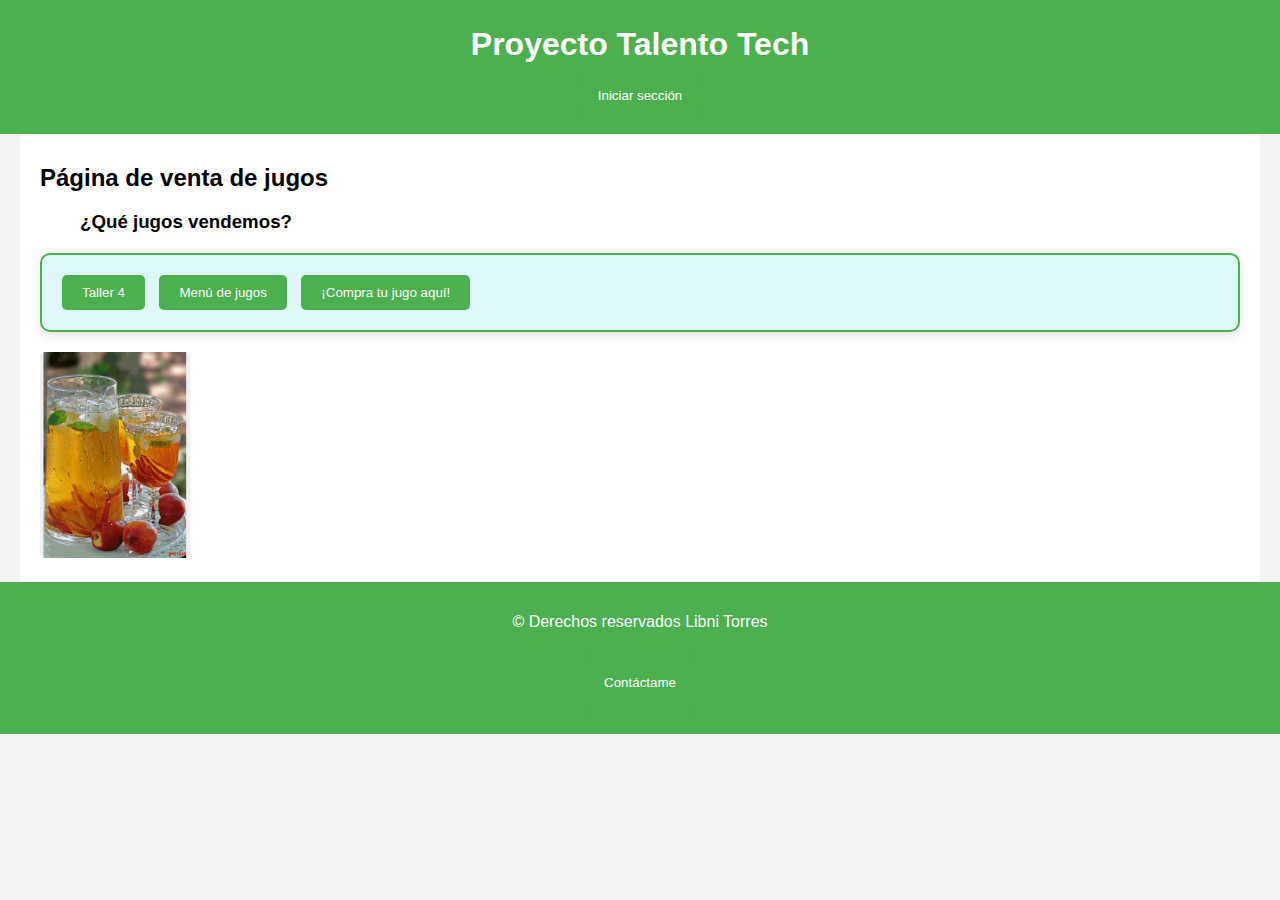
<file: proyecto/html/index.html>
<!DOCTYPE html>
<html lang="es">
<head>
  <meta charset="utf-8">
  <meta name="viewport" content="width=device-width, initial-scale=1.0">
  <title>MI PRIMERA PÁGINA</title>
  <link rel="stylesheet" type="text/css" href="/proyecto/css/styles(laboratorio).css">
</head>

<body>
  <header>
    <h1>Proyecto Talento Tech</h1>
    <button><a href="login.html">Iniciar sección</a></button>
  </header>
  
  <div class="Productos">
    <h2 class="TítuloInf">Página de venta de jugos</h2>
    <h3><p><blockquote>¿Qué jugos vendemos?</blockquote></p></h3>
    
    <div class="recuadro">
      <button><a href="taller_4.html">Taller 4</a></button>
      <button><a href="jugos.html">Menú de jugos</a></button>
      <button><a href="https://www.olimpica.com.co/supermercado/bebidas/jugos">¡Compra tu jugo aquí!</a></button>

    </div>
    <img src="/proyecto/imagenes/jugos.gif" alt="jugos" class="image">
  </div>
  
  <footer>
    <p>&copy; Derechos reservados Libni Torres</p>
    <button><p><a href="https://linktr.ee/libnitorr3s">Contáctame</a></p></button>
    
  </footer>
</body>
</html>
</file>
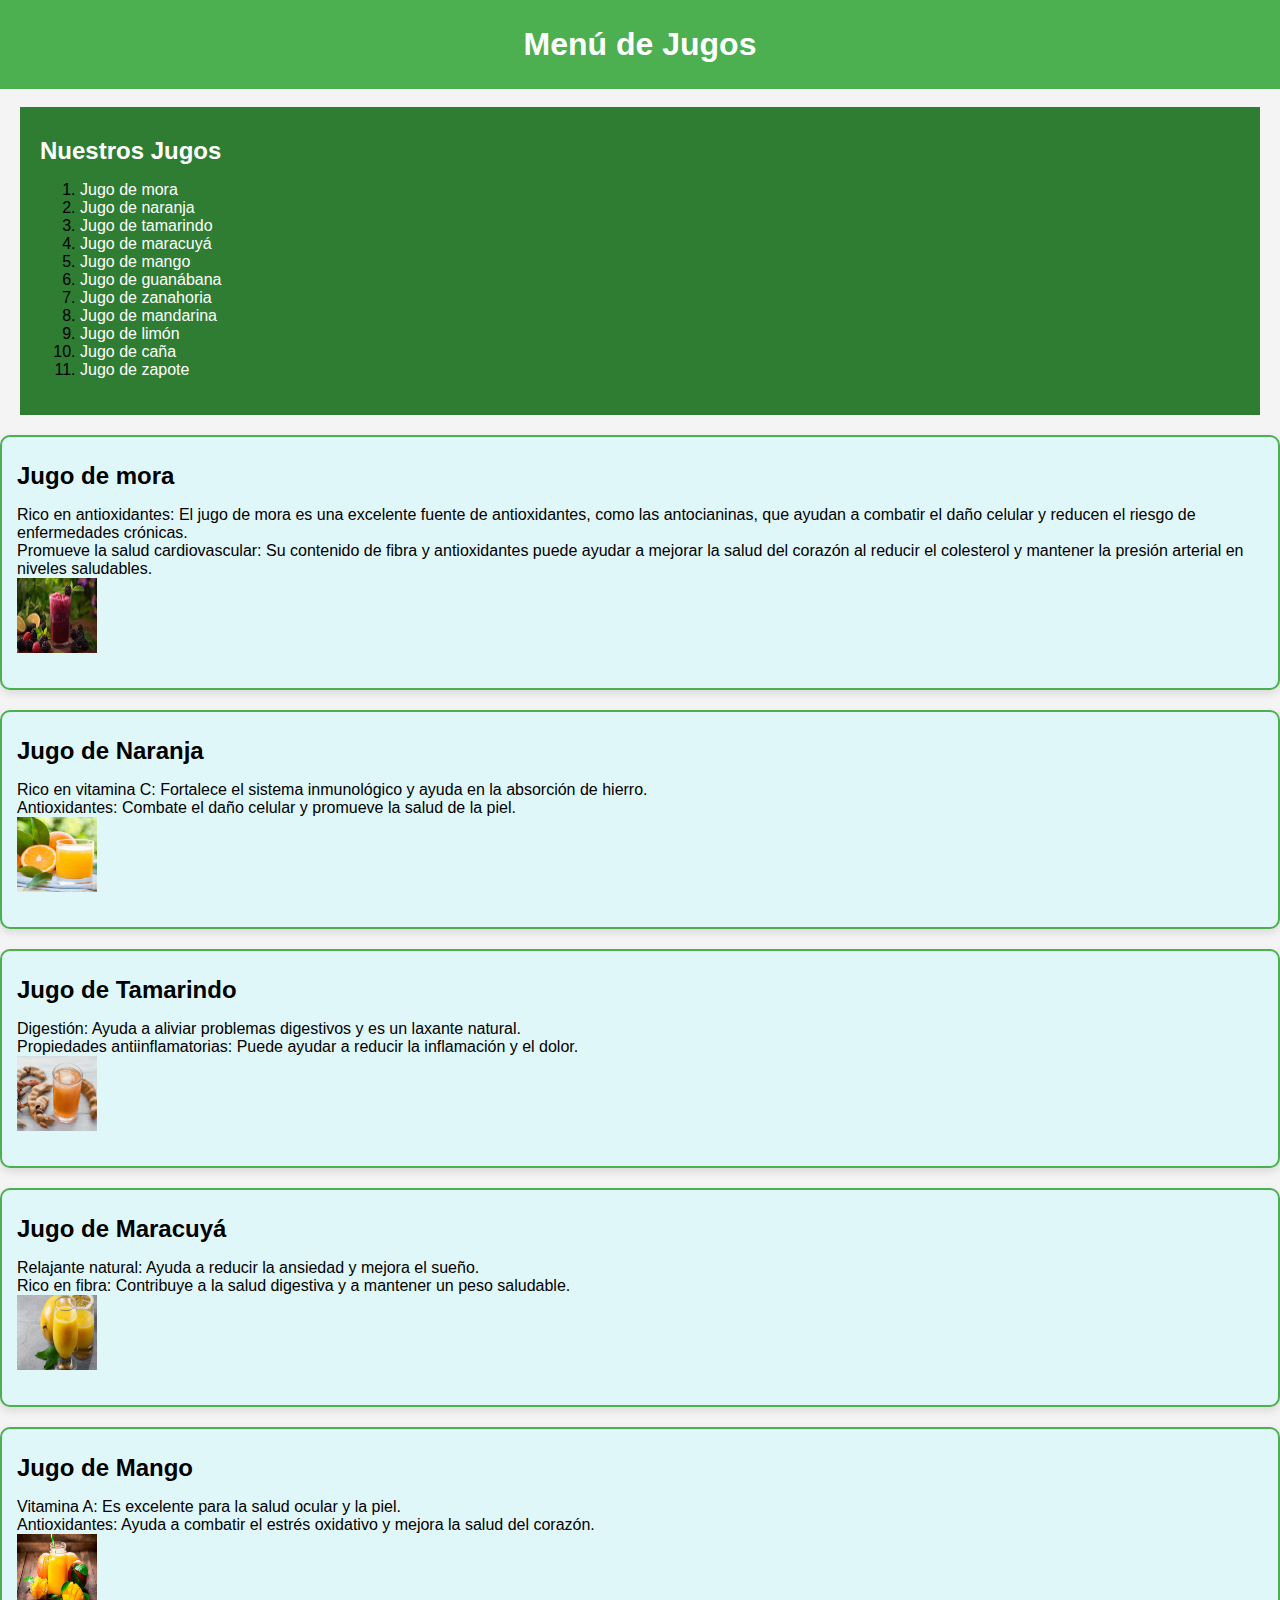
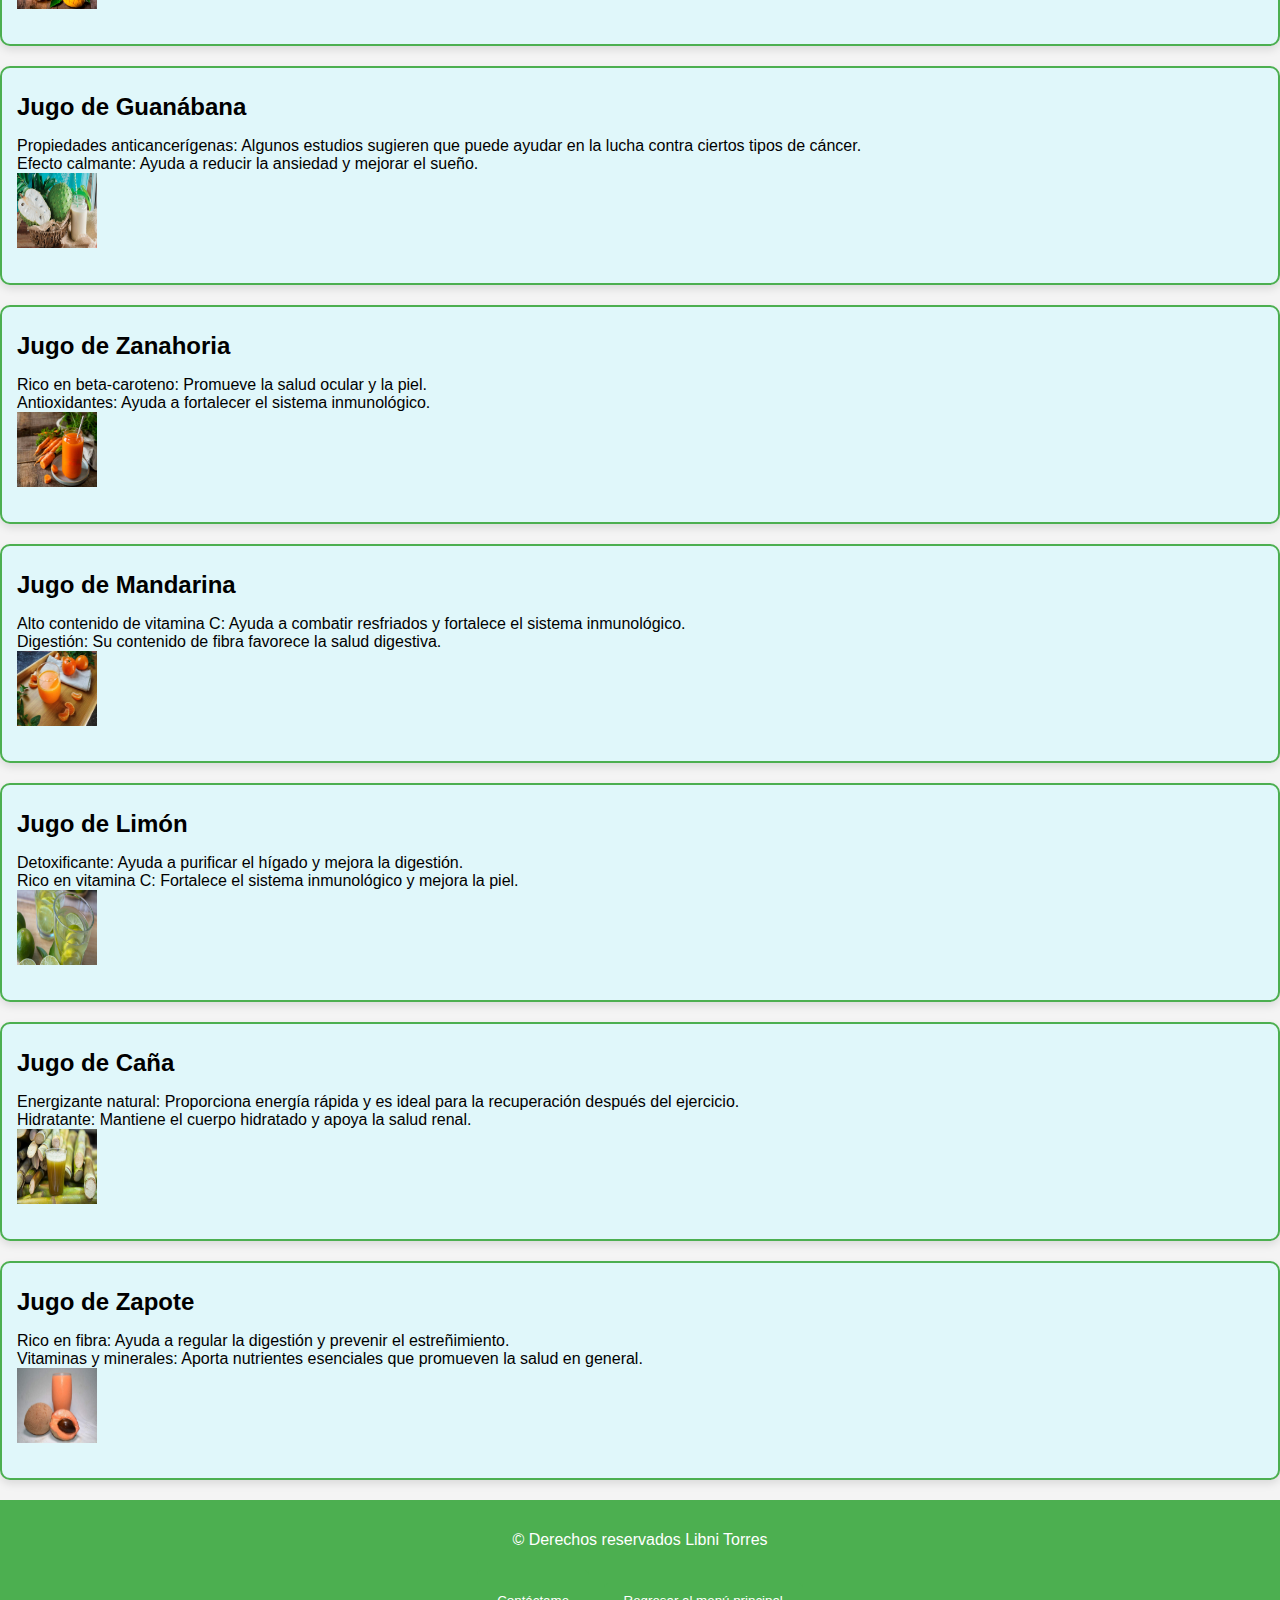
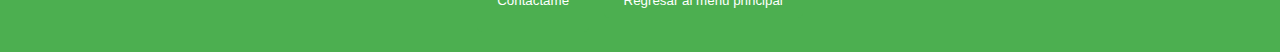
<file: proyecto/html/jugos.html>
<!DOCTYPE html>
<html lang="en">
<head>
    <meta charset="UTF-8">
    <meta name="viewport" content="width=device-width, initial-scale=1.0">
    <link rel="stylesheet" type="text/css" href="/proyecto/css/styles(laboratorio).css">
    <title>Jugos</title>
</head>
<body>
    <header>
        <h1>Menú de Jugos</h1>
    </header><br>
    
    <main class="productos_jugo">
        <h2 style="color: white;">Nuestros Jugos</h2>
        <section>
            <ol>
                <li><a href="#mora">Jugo de mora</a></li>
                <li><a href="#naranja">Jugo de naranja</a></li>
                <li><a href="#tamarindo">Jugo de tamarindo</a></li>
                <li><a href="#maracuyá">Jugo de maracuyá</a></li>
                <li><a href="#mango">Jugo de mango</a></li>
                <li><a href="#guanábana">Jugo de guanábana</a></li>
                <li><a href="#zanahoria">Jugo de zanahoria</a></li>
                <li><a href="#mandarina">Jugo de mandarina</a></li>
                <li><a href="#limon">Jugo de limón</a></li>
                <li><a href="#caña">Jugo de caña</a></li>
                <li><a href="#zapote">Jugo de zapote</a></li>
            </ol>
        </section>
    </main>
    

    <section id="mora" class="recuadro">
        <h2>Jugo de mora</h2>
        <ul>
            <li>Rico en antioxidantes: El jugo de mora es una excelente fuente de antioxidantes, como las antocianinas, que ayudan a combatir el daño celular y reducen el riesgo de enfermedades crónicas.</li>
            <li>Promueve la salud cardiovascular: Su contenido de fibra y antioxidantes puede ayudar a mejorar la salud del corazón al reducir el colesterol y mantener la presión arterial en niveles saludables.</li>
            <img src="/proyecto/imagenes/jugos/jugo de mora.jpg" alt="jugo de mora" style="width:80px;height:75px;">
        </ul>
    </section>

    <section id="naranja" class="recuadro">
        <h2>Jugo de Naranja</h2>
        <ul>
            <li>Rico en vitamina C: Fortalece el sistema inmunológico y ayuda en la absorción de hierro.</li>
            <li>Antioxidantes: Combate el daño celular y promueve la salud de la piel.</li>
            <img src="/proyecto/imagenes/jugos/naranja.webp" alt="jugo de naranja" style="width:80px;height:75px;">
        </ul>
    </section>
    
    <section id="tamarindo" class="recuadro">
        <h2>Jugo de Tamarindo</h2>
        <ul>
            <li>Digestión: Ayuda a aliviar problemas digestivos y es un laxante natural.</li>
            <li>Propiedades antiinflamatorias: Puede ayudar a reducir la inflamación y el dolor.</li>
            <img src="/proyecto/imagenes/jugos/tamarindo.jpg" alt="jugo de tamarindo" style="width:80px;height:75px;">
        </ul>
    </section>
    
    <section id="maracuyá" class="recuadro">
        <h2>Jugo de Maracuyá</h2>
        <ul>
            <li>Relajante natural: Ayuda a reducir la ansiedad y mejora el sueño.</li>
            <li>Rico en fibra: Contribuye a la salud digestiva y a mantener un peso saludable.</li>
            <img src="/proyecto/imagenes/jugos/maracuyá.avif" alt="jugo de maracuyá" style="width:80px;height:75px;">
        </ul>
    </section>
    
    <section id="mango" class="recuadro">
        <h2>Jugo de Mango</h2>
        <ul>
            <li>Vitamina A: Es excelente para la salud ocular y la piel.</li>
            <li>Antioxidantes: Ayuda a combatir el estrés oxidativo y mejora la salud del corazón.</li>
            <img src="/proyecto/imagenes/jugos/mango.gif" alt="jugo de mango" style="width:80px;height:75px;">
        </ul>
    </section>
    
    <section id="guanábana" class="recuadro">
        <h2>Jugo de Guanábana</h2>
        <ul>
            <li>Propiedades anticancerígenas: Algunos estudios sugieren que puede ayudar en la lucha contra ciertos tipos de cáncer.</li>
            <li>Efecto calmante: Ayuda a reducir la ansiedad y mejorar el sueño.</li>
            <img src="/proyecto/imagenes/jugos/guanabana.jpg" alt="jugo de guanábana" style="width:80px;height:75px;">
        </ul>
    </section>
    
    <section id="zanahoria" class="recuadro">
        <h2>Jugo de Zanahoria</h2>
        <ul>
            <li>Rico en beta-caroteno: Promueve la salud ocular y la piel.</li>
            <li>Antioxidantes: Ayuda a fortalecer el sistema inmunológico.</li>
            <img src="/proyecto/imagenes/jugos/zabahoria.jpg" alt="jugo de zanahoria" style="width:80px;height:75px;">
        </ul>
    </section>
    
    <section id="mandarina" class="recuadro">
        <h2>Jugo de Mandarina</h2>
        <ul>
            <li>Alto contenido de vitamina C: Ayuda a combatir resfriados y fortalece el sistema inmunológico.</li>
            <li>Digestión: Su contenido de fibra favorece la salud digestiva.</li>
            <img src="/proyecto/imagenes/jugos/mandarina.jpeg" alt="jugo de mandarina" style="width:80px;height:75px;">
        </ul>
    </section>
    
    <section id="limon" class="recuadro">
        <h2>Jugo de Limón</h2>
        <ul>
            <li>Detoxificante: Ayuda a purificar el hígado y mejora la digestión.</li>
            <li>Rico en vitamina C: Fortalece el sistema inmunológico y mejora la piel.</li>
            <img src="/proyecto/imagenes/jugos/limon.png" alt="jugo de limón" style="width:80px;height:75px;">
        </ul>
    </section>
    
    <section id="caña" class="recuadro">
        <h2>Jugo de Caña</h2>
        <ul>
            <li>Energizante natural: Proporciona energía rápida y es ideal para la recuperación después del ejercicio.</li>
            <li>Hidratante: Mantiene el cuerpo hidratado y apoya la salud renal.</li>
            <img src="/proyecto/imagenes/jugos/caña.jpg" alt="jugo de caña" style="width:80px;height:75px;">
        </ul>
    </section>
    
    <section id="zapote" class="recuadro">
        <h2>Jugo de Zapote</h2>
        <ul>
            <li>Rico en fibra: Ayuda a regular la digestión y prevenir el estreñimiento.</li>
            <li>Vitaminas y minerales: Aporta nutrientes esenciales que promueven la salud en general.</li>
            <img src="/proyecto/imagenes/jugos/zapote.jpg" alt="jugo de zapote" style="width:80px;height:75px;">
        </ul>
    </section>

    <footer>
        <p>&copy; Derechos reservados Libni Torres</p>
        <button><p><a href="https://linktr.ee/libnitorr3s">Contáctame</a></p></button>
        <button><a href="index.html">Regresar al menú principal</a></button>
    </footer>
</body>
</html>
</file>
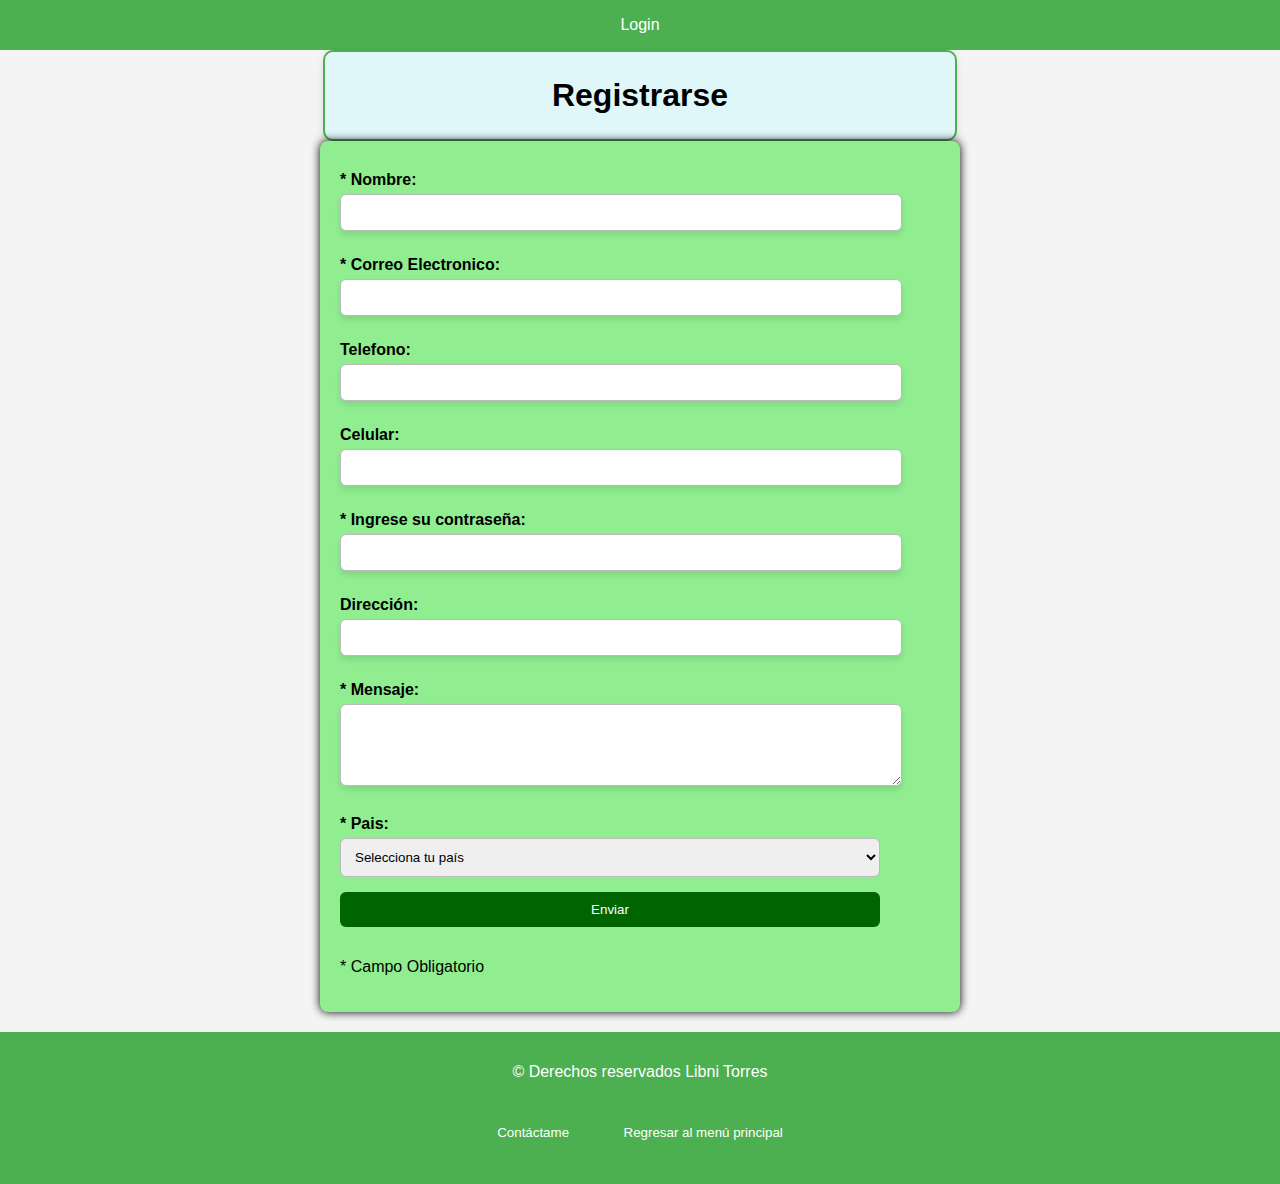
<file: proyecto/html/login.html>
<!DOCTYPE html>
<html lang="es">
<head>
    <meta charset="UTF-8">
    <meta name="viewport" content="width=device-width, initial-scale=1.0">
    <title>Login</title>
    <link rel="stylesheet" type="text/css" href="/proyecto/css/styles(laboratorio).css">
</head>
<body>
    <header>Login</header>

        <div style="text-align: center; width: 600px; display: grid; place-items: center; margin: auto;"  class="recuadro">
            <h1>
                Registrarse
            </h1>
        </div>
        <style>
            input[type="text"],
            input[type="email"],
            input[type="tel"],
            input[type="password"],
            input[type="direccion"],
            textarea {
                box-shadow: 0px 4px 6px rgba(0, 0, 0, 0.1);
            }
        </style>

        <div class="login">
            <form>
                <label>* Nombre:</label>
                <input type="text" id="nombre" name="nombre" required>
                <label>* Correo Electronico:</label>
                <input type="email" id="email" name="email" required>
                <label>Telefono:</label>
                <input type="tel" name="telefono" minlength="8">
                <label>Celular: </label>
                <input type="tel" name="celular" maxlength="10">
                <label>* Ingrese su contraseña: </label>
                <input type="password" name="" minlength="8" required>
                <label>Dirección:</label>
                <input type="direccion" name="direccion">
                <label>* Mensaje:</label>
                <textarea id="mensaje" name="mensaje" rows="4" required></textarea>
                <label>* Pais:</label>
                <select id="pais" name="pais" required>
                    <option disabled="" selected="">Selecciona tu país</option>
                    <option value="co">Colombia</option>
                    <option value="ec">Ecuador</option>
                    <option value="pe">Peru</option>
                    <option value="ve">Venezuela</option>
                    <option value="ch">Chile</option>
                    <option value="ur">Uruguay</option>
                    <option value="vi">Vinlanda!</option>
                </select>
                <input type="submit" name="" value="Enviar">
                 </form>
                 <p>* Campo Obligatorio</p>
        </div>
       
        


    <footer>
        <p>&copy; Derechos reservados Libni Torres</p>
        <button><p><a href="https://linktr.ee/libnitorr3s">Contáctame</a></p></button>
        <button><a href="index.html">Regresar al menú principal</a></button>
    </footer>
</body>
</html>
</file>
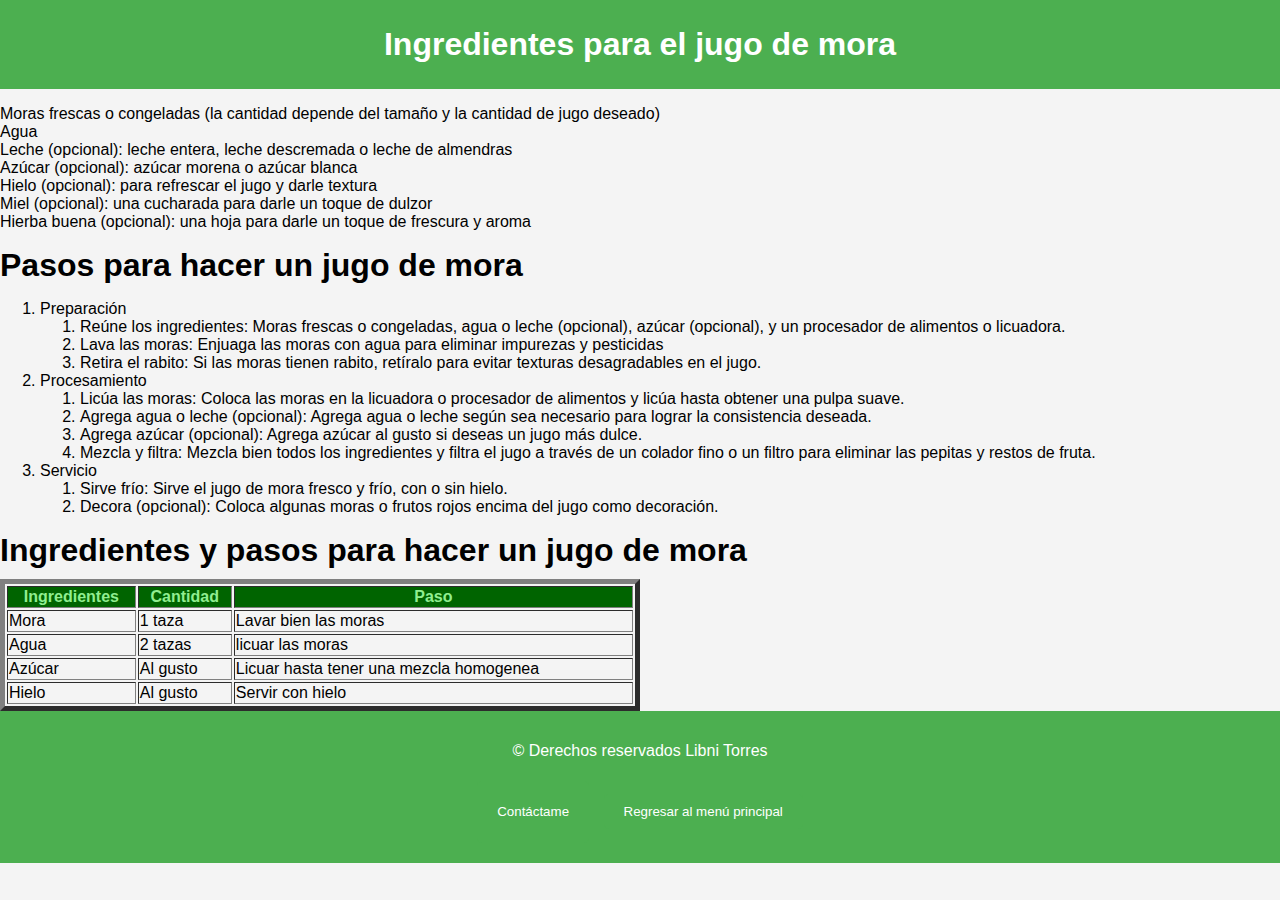
<file: proyecto/html/taller_4.html>
<!DOCTYPE html>
<html lang="en">
<head>
    <meta charset="UTF-8">
    <meta name="viewport" content="width=device-width, initial-scale=1.0">
    <title>taller 4</title>
    <link rel="stylesheet" type="text/css" href="/proyecto/css/styles(laboratorio).css">
 
</head>
<body>
    <header><h1>Ingredientes para el jugo de mora</h1></header>
    
    <ul>
        <li>Moras frescas o congeladas (la cantidad depende del tamaño y la cantidad de jugo deseado)</li>
        <li>Agua</li>
        <li>Leche (opcional): leche entera, leche descremada o leche de almendras</li>
        <li>Azúcar (opcional): azúcar morena o azúcar blanca</li>
        <li>Hielo (opcional): para refrescar el jugo y darle textura</li>
        <li>Miel (opcional): una cucharada para darle un toque de dulzor</li>
        <li>Hierba buena (opcional): una hoja para darle un toque de frescura y aroma</li>
    </ul>

    <h1>Pasos para hacer un jugo de mora</h1>
    <ol>
        <li>Preparación</li>
        <ol>
            <li>Reúne los ingredientes: Moras frescas o congeladas, agua o leche (opcional), azúcar (opcional), y un procesador de alimentos o licuadora.</li>
            <li>Lava las moras: Enjuaga las moras con agua para eliminar impurezas y pesticidas</li>
            <li>Retira el rabito: Si las moras tienen rabito, retíralo para evitar texturas desagradables en el jugo.</li>
        </ol>
        <li>Procesamiento</li>
        <ol>
            <li>Licúa las moras: Coloca las moras en la licuadora o procesador de alimentos y licúa hasta obtener una pulpa suave.</li>
            <li>Agrega agua o leche (opcional): Agrega agua o leche según sea necesario para lograr la consistencia deseada.</li>
            <li>Agrega azúcar (opcional): Agrega azúcar al gusto si deseas un jugo más dulce.</li>
            <li>Mezcla y filtra: Mezcla bien todos los ingredientes y filtra el jugo a través de un colador fino o un filtro para eliminar las pepitas y restos de fruta.</li>
        </ol>
        <li>Servicio</li>
        <ol>
            <li>Sirve frío: Sirve el jugo de mora fresco y frío, con o sin hielo.</li>
            <li>Decora (opcional): Coloca algunas moras o frutos rojos encima del jugo como decoración.</li>
        </ol>

    </ol>

    <table border="5" width="50%">
        <h1>Ingredientes y pasos para hacer un jugo de mora</h1>
        
            <tr class="encabezado">
                <th>Ingredientes</th>
                <th>Cantidad</th>
                <th>Paso</th>
            </tr>
        
        
        <tr>
            <td>Mora</td>
            <td>1 taza</td>
            <td>Lavar bien las moras</td>
        </tr>
        <tr>
            <td>Agua</td>
            <td>2 tazas</td>
            <td>licuar las moras</td>
        </tr>
        <tr>
            <td>Azúcar</td>
            <td>Al gusto</td>
            <td>Licuar hasta tener una mezcla homogenea</td>
        </tr>
        <tr>
            <td>Hielo</td>
            <td>Al gusto</td>
            <td>Servir con hielo</td>
        </tr>
    </table>

    <footer>
        <p>&copy; Derechos reservados Libni Torres</p>
        <button><p><a href="https://linktr.ee/libnitorr3s">Contáctame</a></p></button>
        <button><a href="index.html">Regresar al menú principal</a></button>
    </footer>

</body>
</html>
</file>
<file: proyecto/css/styles(laboratorio).css>
body {
    font-family: Arial, sans-serif;
    margin: 0;
    padding: 0;
    background-color: #f4f4f4;
}

header {
    background-color: #4CAF50;
    color: white;
    text-align: center;
    padding: 1em 0;
}

.Productos {
    background-color: #fff  ;
    padding: 20px;
    max-width: 1200px;
    margin: 0 auto;
}

.productos_jugo{
    background-color: #2E7D32  ;
    padding: 20px;
    max-width: 1200px;
    margin: 0 auto;
}

.recuadro {
    border: 2px solid #4CAF50;
    border-radius: 10px;
    margin: 20px 0; 
    padding: 15px;
    background-color: #e0f7fa;
    box-shadow: 0 4px 8px rgba(0, 0, 0, 0.1);
}

.recuadro_login
{
    border: 2px solid #4CAF50;
    border-radius: 10px;
    margin: 0 auto; 
    padding: 15px;
    background-color: #e0f7fa;
    box-shadow: 0 4px 8px rgba(0, 0, 0, 0.1);
}

footer {
    text-align: center;
    padding: 15px;
    background-color: #4CAF50;
    color: white;
    position: relative;
}

h1, h2 {
    margin: 10px 0;
}

ul {
    list-style-type: none;
    padding: 0;
}

.image {
    width: 100%;
    height: auto;
    max-width: 150px; 
    border-radius: 5px; 
}


button {
    background-color: #4CAF50;
    color: white;
    border: none;
    padding: 10px 20px;
    margin: 5px;
    border-radius: 5px;
    cursor: pointer;
    transition: background-color 0.3s ease, transform 0.2s;
}

button:hover {
    background-color: #45a049; 
    transform: scale(1.05); 
}

a {
    color: white; 
    text-decoration: none; 
}

a:hover {
    text-decoration: underline; 
}

.encabezado{
    background-color: darkgreen;
    color: lightgreen;
}


.login{
    max-width: 600px;
	margin: 0 auto;
    margin-bottom: 20px ;
	padding: 20px;
	background-color: lightgreen;
	border-radius: 8px;
	box-shadow: 0 0 10px rgba(0, 0, 0, 3.0);
    display: block;
}

label{
	display: block;
	margin: 10px 0 5px;
	font-weight: bold;
}
input, textarea, select{
width: 90%;
padding: 10px;
margin-bottom: 15px;
border: 1px solid #bbb;
border-radius: 6px;
}
input[type="submit"]{
	background: darkgreen;
	color: white;
	border: none;
	cursor: pointer;
}
input[type="submit"]:hover{
	background: #533706;
	}
</file>
